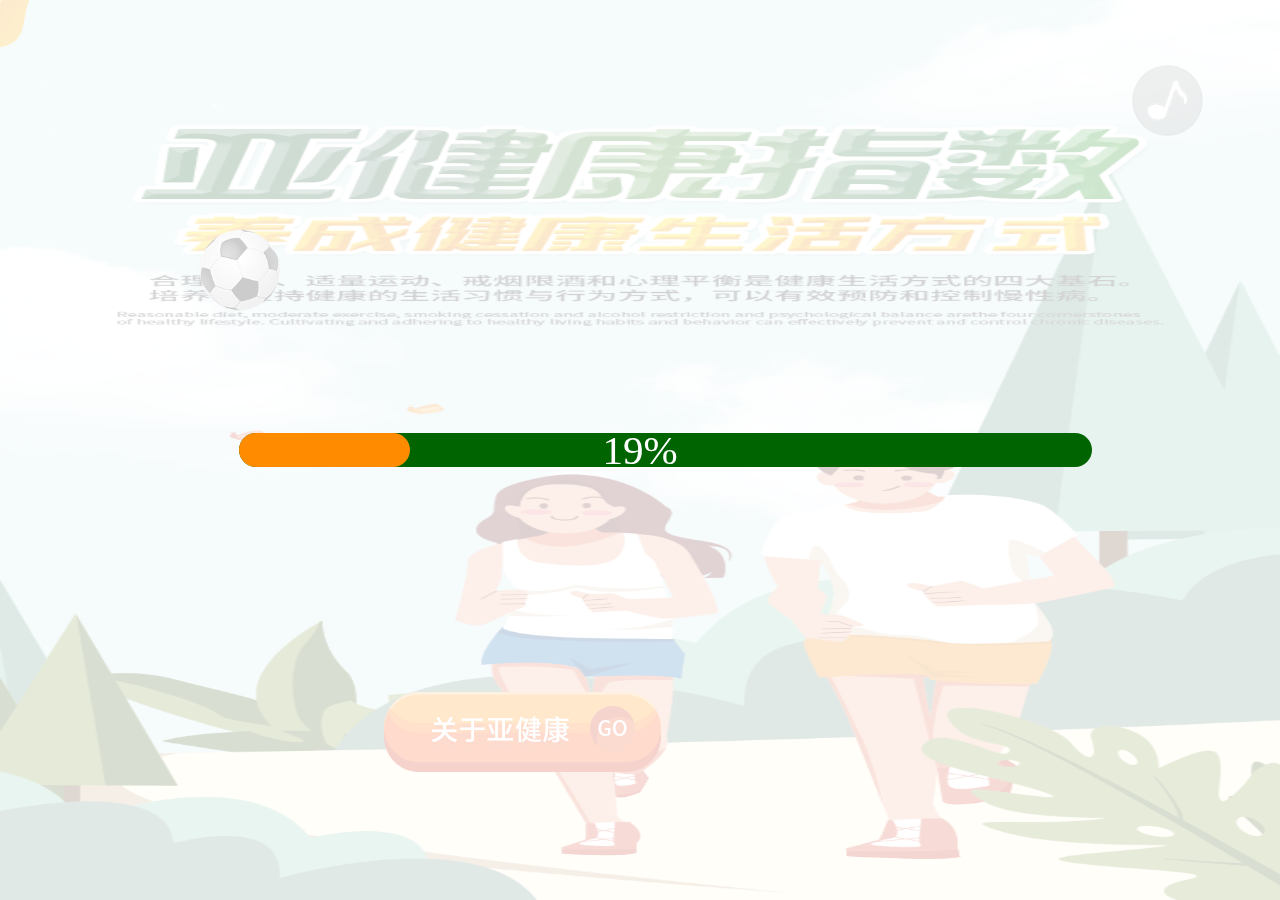
<file: index.html>
<!DOCTYPE html>
<html lang="en">

<head>
  <meta charset="UTF-8">
  <meta http-equiv="X-UA-Compatible" content="IE=edge">
  <meta name="viewport" content="width=device-width, initial-scale=1.0">
  <title>Document</title>
  <!-- 移动端的适配 -->
  <script type="text/javascript">
    let scale = 1 / devicePixelRatio
    let text = `<meta name="viewport" content="width=device-width,initial-scale=${scale},minimum-scale=${scale},maximum-scale=${scale},user-scalable=${scale}" />`
    document.write(text)
    document.documentElement.style.fontSize = window.innerWidth / 7.5 + 'px'
    window.onresize = function () {
      window.location.reload()
    }
  </script>
  <script src="./js/index.js"></script>
  <link rel="stylesheet" href="./css/section1.css">
  <link rel="stylesheet" href="./css/section2.css">
  <link rel="stylesheet" href="./css/section3.css">
  <link rel="stylesheet" href="./css/section4.css">
  <link rel="stylesheet" href="./css/section5.css">
</head>

<body>
  <audio src="./media/背景音乐.mp3" autoplay></audio>
  <img src="./img/sun.png" alt="" class="sun">
  <!-- 第一屏 start  -->
  <div class="section">
    <div class="zhezhao">
      <div class="father"></div>
      <div class="son"></div>
      <span>0%</span>
    </div>
    <img src="./img/music.png" alt="" class="music">
    <img src="./img/ball.png" alt="" class="ball">
    <img src="./img/button.png" alt="" class="guanyu">
  </div>
  <!-- 第一屏 end  -->
  <!-- 第二屏 start  -->
  <div class="section2">
    <img src="./img/back.png" alt="" class="back">
    <div class="all">
      <span>什</span>
      <span>么</span>
      <span>是</span>
      <span>亚</span>
      <span>健</span>
      <span>康</span>
      <span>？</span>
    </div>
    <img src="./img/test.png" alt="" class="test">
  </div>
  <!-- 第二屏 end  -->
  <!-- 第三屏 start  -->
  <div class="section3">
    <div class="all2">
      <span>亚</span>
      <span>健</span>
      <span>康</span>
      <span>测</span>
      <span>试</span>
      <span>题</span>
    </div>
    <ul class="and">
      <li><img src="./img/img2.png" alt=""><span>A</span><i>经常感冒</i></li>
      <li><img src="./img/img2.png" alt=""><span>B</span><i>失眠多梦</i></li>
      <li><img src="./img/img2.png" alt=""><span>C</span><i>精神压力大</i></li>
      <li><img src="./img/img2.png" alt=""><span>D</span><i>注意力不集中</i></li>
      <li><img src="./img/img2.png" alt=""><span>E</span><i>记忆力下降</i></li>
      <li><img src="./img/img2.png" alt=""><span>F</span><i>焦躁不安</i></li>
      <li><img src="./img/img2.png" alt=""><span>G</span><i>恐惧胆怯</i></li>
      <li><img src="./img/img2.png" alt=""><span>H</span><i>人际关系紧张</i></li>
      <li><img src="./img/img2.png" alt=""><span>I</span><i>睡眠紊乱</i></li>
      <li><img src="./img/img2.png" alt=""><span>J</span><i>腰酸背疼</i></li>
    </ul>
    <img src="./img/back.png" alt="" class="back">
    <img src="./img/sendTest.png" alt="" class="tijiao">
  </div>
  <!-- 第三屏 end  -->
  <!-- 第四屏 start  -->
  <div class="section4">
    <span class="span">2</span>
    <div class="all">
      <span>亚</span>
      <span>健</span>
      <span>康</span>
      <span>测</span>
      <span>试</span>
      <span>结</span>
      <span>果</span>
    </div>
    <ol class="ol">
      <li><img src="./img/whiteStar.png" alt="" class=""></li>
      <li><img src="./img/whiteStar.png" alt="" class=""></li>
      <li><img src="./img/whiteStar.png" alt="" class=""></li>
      <li><img src="./img/whiteStar.png" alt="" class=""></li>
      <li><img src="./img/halfStar.png" alt="" class=""></li>
      <li><img src="./img/whiteStar.png" alt="" class=""></li>
    </ol>
    <ul class="and2">
      <!-- <li>注意力不集中</li> -->
    </ul>
    <img src="./img/back.png" alt="" class="back">
    <img src="./img/more.png" alt="" class="more">
  </div>
  <!-- 第四屏 end  -->
  <!-- 第五屏 start  -->
  <div class="section5">
    <img src="./img/img5.png" alt="" class="img5">
    <img src="./img/backIndex.png" alt="" class="more">
  </div>
  <!-- 第五屏 end  -->
</body>

</html>
</file>
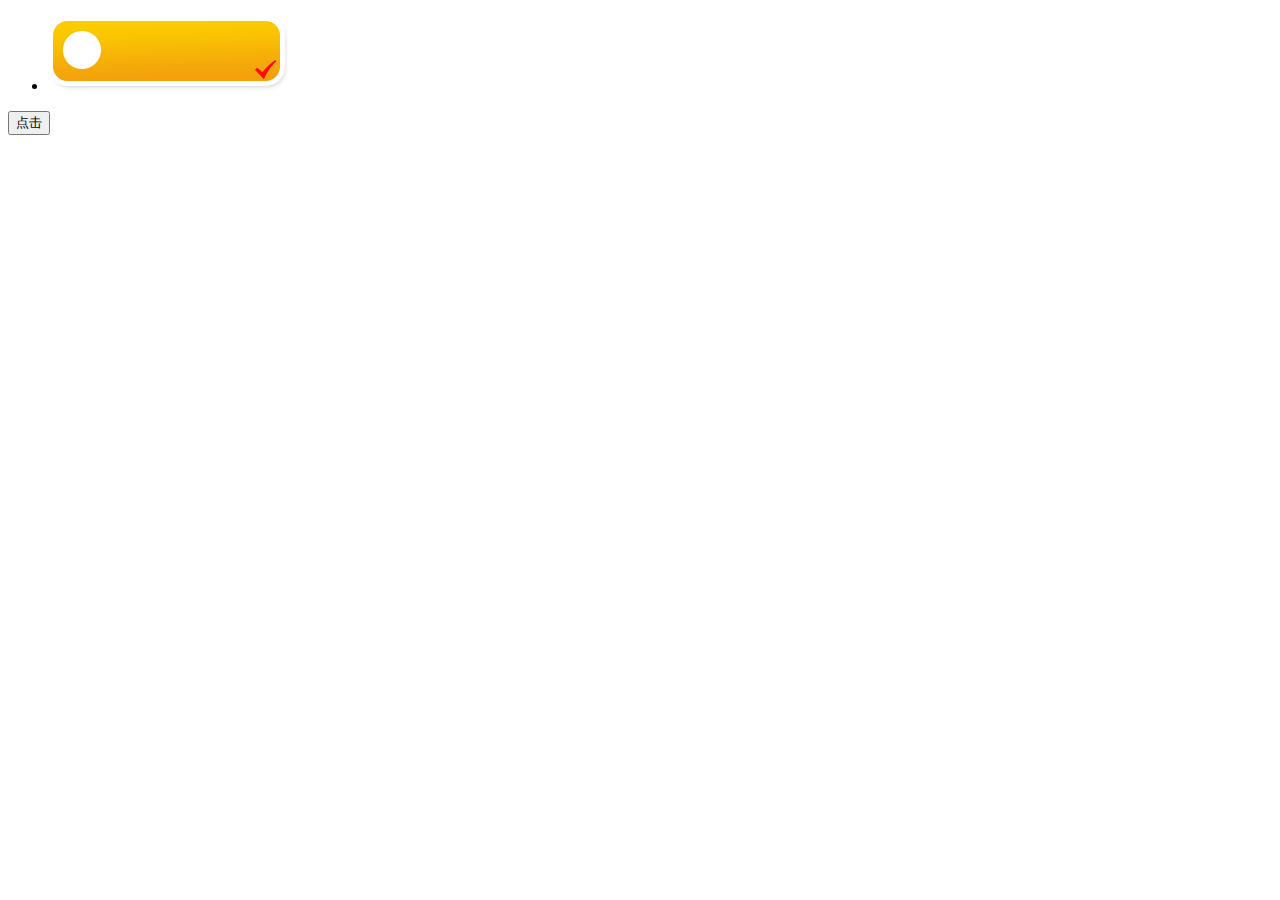
<file: test.html>
<!DOCTYPE html>
<html lang="en">

<head>
  <meta charset="UTF-8">
  <meta http-equiv="X-UA-Compatible" content="IE=edge">
  <meta name="viewport" content="width=device-width, initial-scale=1.0">
  <title>Document</title>
  <style>

  </style>
</head>

<body>
  <ul>
    <li><img src="./img/img.png" alt=""></li>
  </ul>
  <button>点击</button>
  <script>
    var li = document.querySelector('li')
    console.log(li.children[0].src);
    var but = document.querySelector('button')
    but.onclick = function () {
      li.children[0].src = './img/img2.png'
    }
    // if (li.children[0].src == './img/img.png') {
    //   console.log(2);
    // } else {
    //   console.log(666);
    // }
  </script>
</body>

</html>
</file>
<file: css/section1.css>
*{
  margin: 0;
  padding: 0;
}
html,body{
  width: 100%;
  height: 100%;
}
ul,li{
  list-style: none;
}
.sun{
  position: absolute;
  left: -1.2rem;
  top: -1.1rem;
  animation: big 1s linear infinite alternate;
}
.section{
  width: 100%;
  height: 100%;
  background: url(../img/firstBg.png) no-repeat;
  background-size: 100% 100%;
  display: block;
}
.zhezhao{
  width: 100%;
  height: 100%;
  position: fixed;
  background-color: rgb(255, 255,255,0.8);
  z-index: 9;
  display: block;
}
.zhezhao>.father{
  width: 5rem;
  height:0.2rem;
  position: absolute;
  left: 1.4rem;
  top: 50%;
  transform: translateY(-50%);
  border-radius: 0.2rem;
  background-color: darkgreen;
}
.zhezhao>.son{
  width: 1rem;
  height:0.2rem;
  position: absolute;
  left: 1.4rem;
  top: 50%;
  transform: translateY(-50%);
  border-radius: 0.2rem;
  background-color: darkorange;
  animation: left 2s forwards;
}
.zhezhao>span{
  position: absolute;
  left: 50%;
  top: 50%;
  transform: translate(-50%,-50%);
  font-size: 0.24rem;
  color: #fff;
  z-index: 3;
  display: block;
}
.music{
  position: absolute;
  right: 0.45rem;
  top: 0.38rem;
}
.zhuan{
  animation: zhuan 1.5s linear infinite;
}
.ball{
  width: 0.8rem;
  height: 0.8rem;
  position: absolute;
  left: 1rem;
  top: 1.2rem;
  animation: yi 1.5s linear infinite alternate;
}
.guanyu{
  position: absolute;
  left: 50%;
  bottom: 0.75rem;
  margin-left: -20%;
  animation: big 1s linear infinite alternate;
}
@keyframes big{
  from{
    transform: scale(1);
  }
  to{
    transform: scale(1.3);
  }
}
@keyframes zhuan{
  from{
    transform: rotate(0deg);
  }
  to{
    transform: rotate(360deg);
  }
}
@keyframes yi{
  from{
    left: 1rem;
    transform: rotate(0deg);
  }
  to{
    left: 6rem;
    transform: rotate(360deg);
  }
}
@keyframes left{
  from{
    width: 1rem;
  }
  to{
    width: 5rem;
  }
}
</file>
<file: css/section2.css>
*{
  margin: 0;
  padding: 0;
}
html,body{
  width: 100%;
  height: 100%;
}
ul,li{
  list-style: none;
}
.section2{
  width: 100%;
  height: 100%;
  background: url(../img/third.png) no-repeat;
  background-size: 100% 100%;
  display: none;
}
.back{
  position: absolute;
  left: 0.5rem;
  top: 0.5rem;
}
.all{
  display: flex;
  flex-wrap: nowrap;
  position: absolute;
  left: 50%;
  transform: translateX(-50%);
  top: 1.5rem;
  font-size: 0.36rem;
  color: #fff;
  font-weight: 600;
}
.all>span{
  margin-left: 0.1rem;
}
.all>span:nth-of-type(1){
  animation: dong 0.5s linear infinite alternate;
}
.all>span:nth-of-type(2){
  animation: dong 0.5s linear 0.1s infinite alternate;
}
.all>span:nth-of-type(3){
  animation: dong 0.5s linear 0.2s infinite alternate;
}
.all>span:nth-of-type(4){
  animation: dong 0.5s linear 0.3s infinite alternate;
}
.all>span:nth-of-type(5){
  animation: dong 0.5s linear 0.4s infinite alternate;
}
.all>span:nth-of-type(6){
  animation: dong 0.5s linear 0.5s infinite alternate;
}
.all>span:nth-of-type(7){
  animation: dong 0.5s linear 0.6s infinite alternate;
}

.test{
  position: absolute;
  left: 50%;
  transform: translateX(-50%);
  bottom: 0.7rem;
  margin-left: -20%;
  animation: big 1s linear infinite alternate;
}

@keyframes dong{
  from{
    transform: translateY(0.2rem);
  }
  from{
    transform: translateY(-0.2rem);
  }
}
</file>
<file: css/section3.css>
*{
  margin: 0;
  padding: 0;
}
html,body{
  width: 100%;
  height: 100%;
}
ul,li{
  list-style: none;
}
.section3{
  width: 100%;
  height: 100%;
  background: url(../img/3.png) no-repeat;
  background-size: 100% 100%;
  display: none;
}
.all2{
  display: flex;
  flex-wrap: nowrap;
  position: absolute;
  left: 50%;
  transform: translateX(-50%);
  top: 1.5rem;
  font-size: 0.36rem;
  color: #fff;
  font-weight: 600;
}
.all2>span{
  margin-left: 0.1rem;
}
.all2>span:nth-of-type(1){
  animation: dong 0.5s linear infinite alternate;
}
.all2>span:nth-of-type(2){
  animation: dong 0.5s linear 0.1s infinite alternate;
}
.all2>span:nth-of-type(3){
  animation: dong 0.5s linear 0.2s infinite alternate;
}
.all2>span:nth-of-type(4){
  animation: dong 0.5s linear 0.3s infinite alternate;
}
.all2>span:nth-of-type(5){
  animation: dong 0.5s linear 0.4s infinite alternate;
}
.all2>span:nth-of-type(6){
  animation: dong 0.5s linear 0.5s infinite alternate;
}
.and{
  width: 5.5rem;
  height: 5.4rem;
  position: absolute;
  left: 50%;
  top: 50%;
  transform: translate(-50%,-50%);
  display: flex;
  flex-wrap: wrap;
  justify-content: space-between;
  font-size: 0.26rem;
}
.and>li{
  width: 2.27rem;
  height: 0.6rem;
  position: relative;
}
.and>li>span{
  position: absolute;
  left: 0.215rem;
  top: 50%;
  transform: translateY(-50%);
  color: #2b7a50;
  font-weight: 600;
}
.and>li>i{
  font-style: normal;
  position: absolute;
  left: 0.65rem;
  top: 50%;
  transform: translateY(-50%);
  color: #fff;
  font-weight: 400;
}
.tijiao{
  position: absolute;
  left: 50%;
  transform: translateX(-50%);
  bottom: 0.7rem;
  margin-left: -20%;
  animation: big 1s linear infinite alternate;
}
</file>
<file: css/section4.css>
*{
  margin: 0;
  padding: 0;
}
html,body{
  width: 100%;
  height: 100%;
}
ul,li{
  list-style: none;
}
.section4{
  width: 100%;
  height: 100%;
  background: url(../img/fiveBg.png) no-repeat;
  background-size: 100% 100%;
  display: none;
}
.section4>span{
  position: absolute;
  left: 50%;
  transform: translateX(-50%);
  top: 5.5rem;
  font-size: 0.6rem;
  color: #fff;
  font-weight: 600;
}
.and2{
  width: 6rem;
  height: 3.3rem;
  position: absolute;
  left: 50%;
  transform: translateX(-50%);
  bottom: 2.2rem;
  display: flex;
  flex-wrap: wrap;
  justify-content: space-between;
  align-content: flex-start;
  font-size: 0.26rem;
}
.and2>li{
  width: 2.27rem;
  height: 0.6rem;
  margin-left: 0.2rem;
  position: relative;
  background: url(../img/img3.png) no-repeat;
  background-size: 100% 100%;
  text-align: center;
  line-height: 0.6rem;
  font-weight: 600;
  color: #ff0b0b;
  margin-top: 0.1rem;
}
.section4>ol{
  /* background-color: #ff0b0b; */
  position: absolute;
  left:-1rem;
  top: -1rem;
}
.section4>ol>li>img{
  width: 0.4rem;
  height: 0.4rem;
  position: absolute;
}
.move{
  animation: move 1s linear  forwards;
}
.move2{
  animation: move2 1s linear 0.2s  forwards;
}
.move3{
  animation: move3 1s linear 0.4s  forwards;
}
.move4{
  animation: move4 1s linear 0.6s  forwards;
}
.move5{
  animation: move5 1s linear 0.8s  forwards;
}
/* .and2>li>span{
  width: 100%;
  text-align: center;
  position: absolute;
  left: 50%;
  top: 50%;
  transform: translate(-50%,-50%);
  font-weight: 600;
  color: #ff0b0b;
  font-size: 0.3rem;
} */
.more{
  position: absolute;
  left: 50%;
  transform: translateX(-50%);
  bottom: 0.7rem;
  margin-left: -20%;
  animation: big 1s linear infinite alternate;
}
@keyframes move{
  from{
    left: -1rem;
    top: -1rem;
  }
  to{
  left: 3.6rem;
  top: 5.7rem;
  }
}
@keyframes move2{
  from{
    left: -1rem;
    top: -1rem;
  }
  to{
  left: 4.1rem;
  top: 5.7rem;
  }
}
@keyframes move3{
  from{
    left: -1rem;
    top: -1rem;
  }
  to{
  left: 4.6rem;
  top: 5.7rem;
  }
}
@keyframes move4{
  from{
    left: -1rem;
    top: -1rem;
  }
  to{
  left: 5.1rem;
  top: 5.7rem;
  }
}
@keyframes move5{
  from{
    left: -1rem;
    top: -1rem;
  }
  to{
  left: 5.6rem;
  top: 5.7rem;
  }
}
</file>
<file: css/section5.css>
*{
  margin: 0;
  padding: 0;
}
html,body{
  width: 100%;
  height: 100%;
}
ul,li{
  list-style: none;
}
.section5{
  width: 100%;
  height: 100%;
  background: url(../img/5.png) no-repeat;
  background-size: 100% 100%;
  display: none;
}
.img5{
  position: absolute;
  left: 50%;
  top: 50%;
  transform: translate(-50%,-50%);
  margin-left: -50%;
  margin-top: -50%;
  animation: big 1s linear infinite alternate;
}
.backIndex{
  position: absolute;
  left: 50%;
  transform: translateX(-50%);
  bottom: 0.7rem;
  margin-left: -20%;
  animation: big 1s linear infinite alternate;
}
</file>
